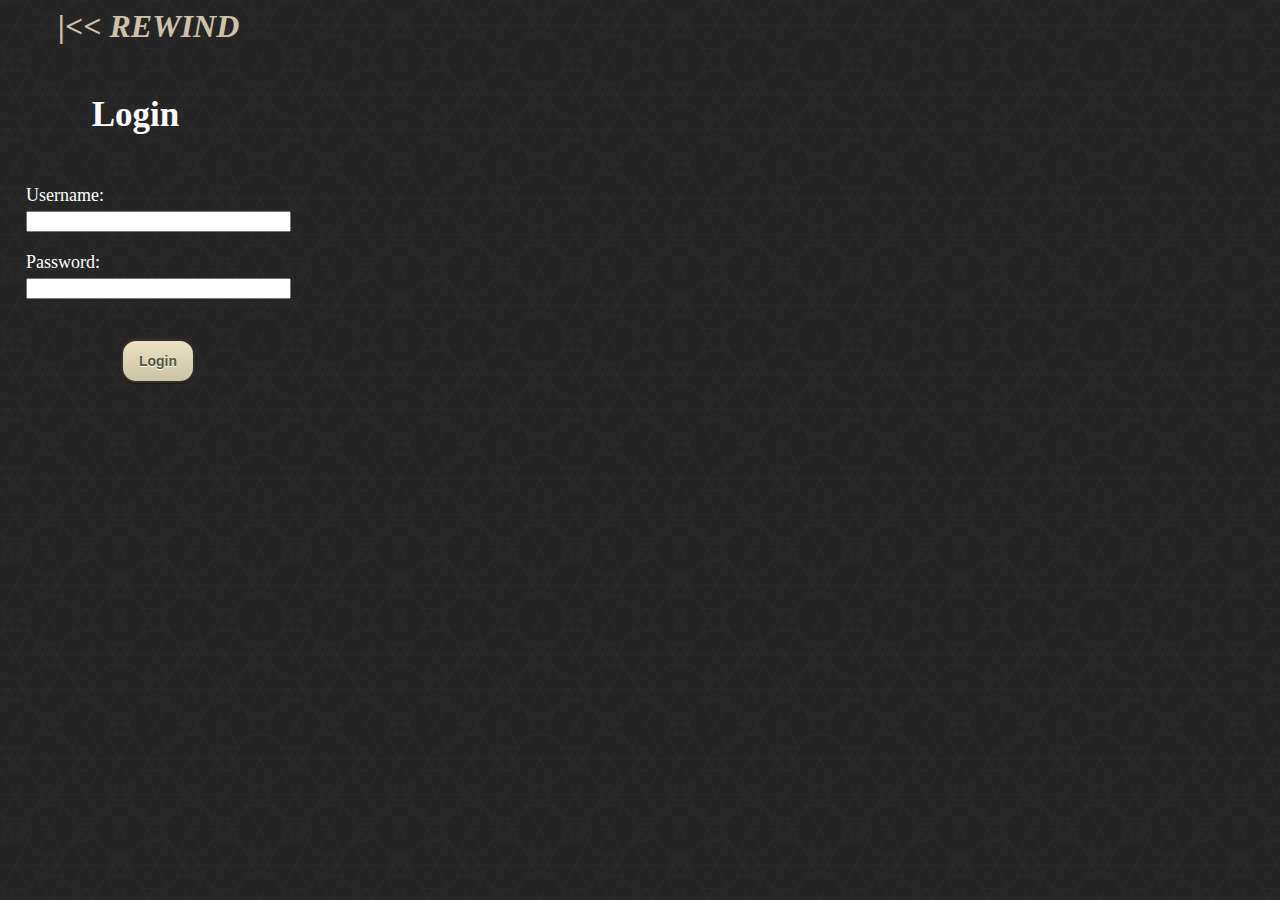
<file: extension/index.html>
<!DOCTYPE html>
<html>
<head>
    <title>First extension</title>
    <link rel="stylesheet" type="text/css" href="css/style.css">
    <script src="js/jquery-2.1.4.min.js"></script>
    <script src="js/main.js"></script>
</head>
<body>
    <h1 id = "title">|<< REWIND</h1>
    <div id="content">
	    <div id="header"></div>
	    <div id="detail_text">
	    	<span id="detail"></span>
	    </div>
    </div>
    <div id="footer" class="changableText">
    	<a href="#" id="button">Next Random Memory</a>
    </div>
</body>
</html>
</file>
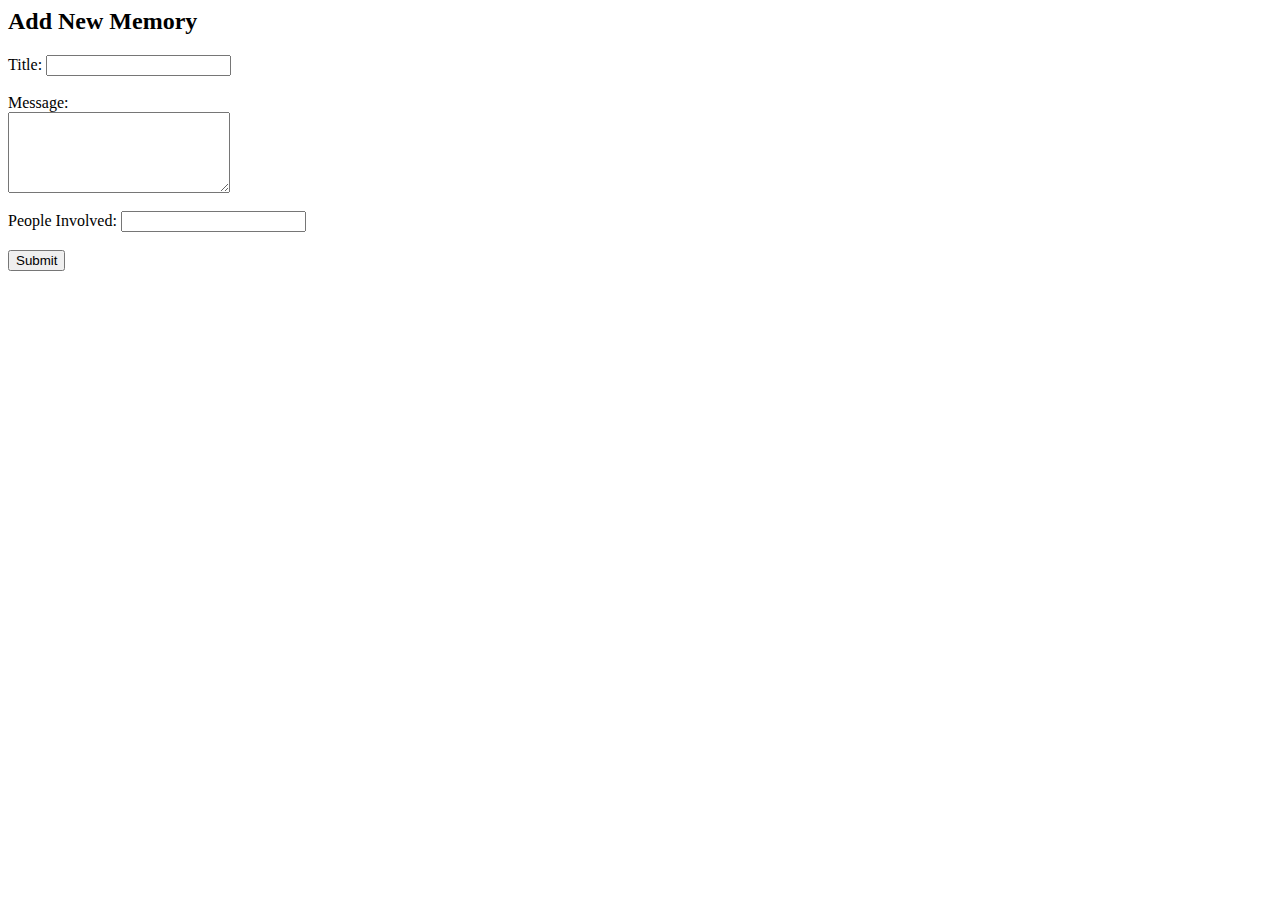
<file: web/index.html>
<html>
<head>
	<title>Add New Memory</title>
</head>
<body>
	<h2>Add New Memory</h2>
	<form method="post" action="action.php">

		Title: <input type="text" name="title"><br/><br/>
		Message:<br/> <textarea name="detail" rows="5" cols="25"></textarea><br/><br/>
		People Involved: <input type="text" name="people"><br/><br/>

		<input type="submit" value="Submit">

	</form>
</body>
</html>
</file>
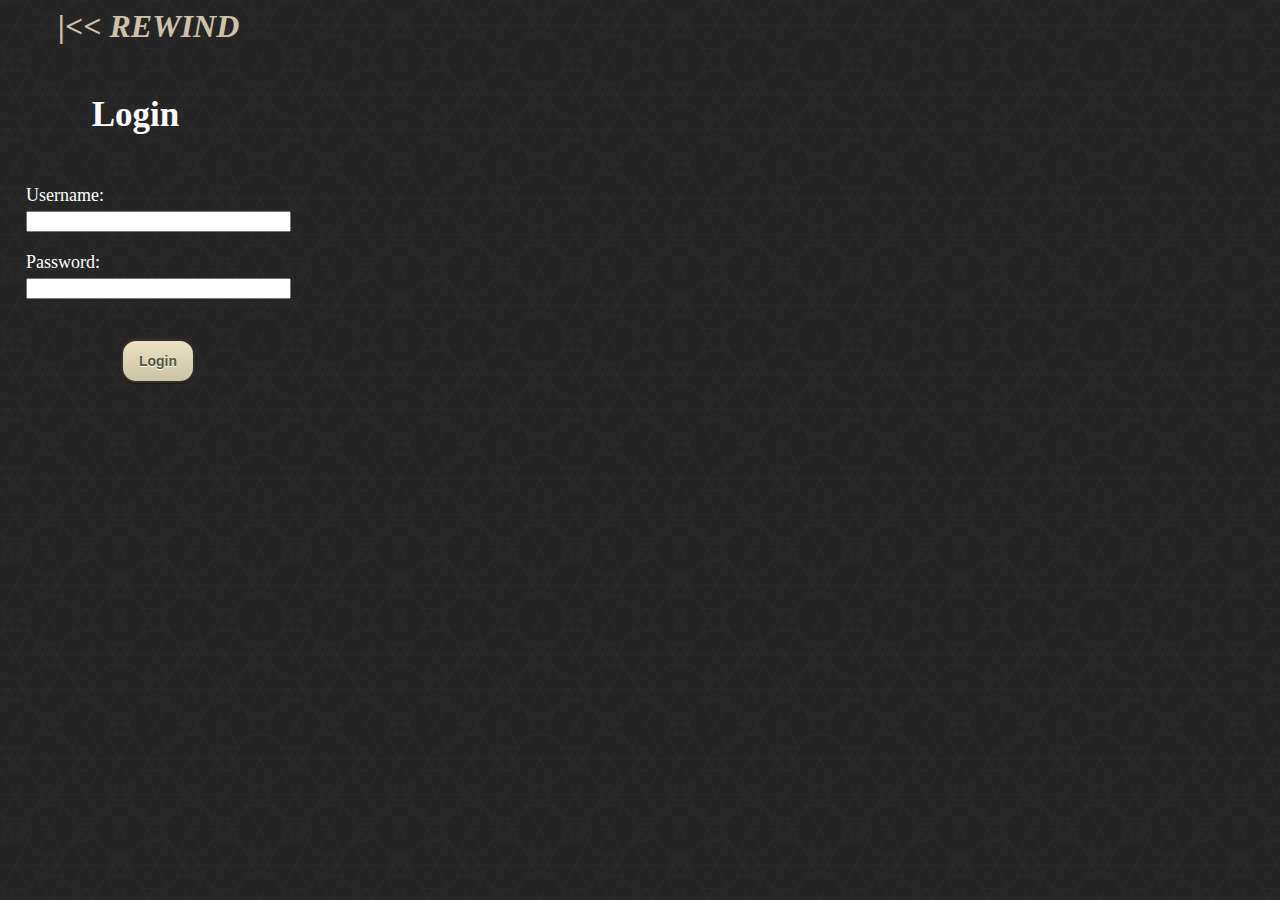
<file: extension/login.html>
<html>
<head>
<title>Login</title>
<link rel="stylesheet" type="text/css" href="css/login_style.css"/>
<script type="text/javascript" src="js/jquery-2.1.4.min.js"></script>
<script type="text/javascript" src="js/login.js"></script>
</head>
<body>
	<div id="container">
	<h1 id = "title">|<< REWIND</h1>
	<div id="header">Login</div>
	<div id="form">
	<form>
		<div id="form_uname">
			<div id="uname_text">Username: </div>
			<div id="uname">
				<input type="text" id="username">
			</div>
		</div>
		<div id="form_pwd">
			<div id="pwd_text">Password: </div>
			<div id="pwd">
				<input type="password" id="password">
			</div>
		</div>
		<div id="form_submit">
			<button id="button">Login</button>
		</div>
	</form>
	<div id="error"></div>
	</div>
</body>
</html>
</file>
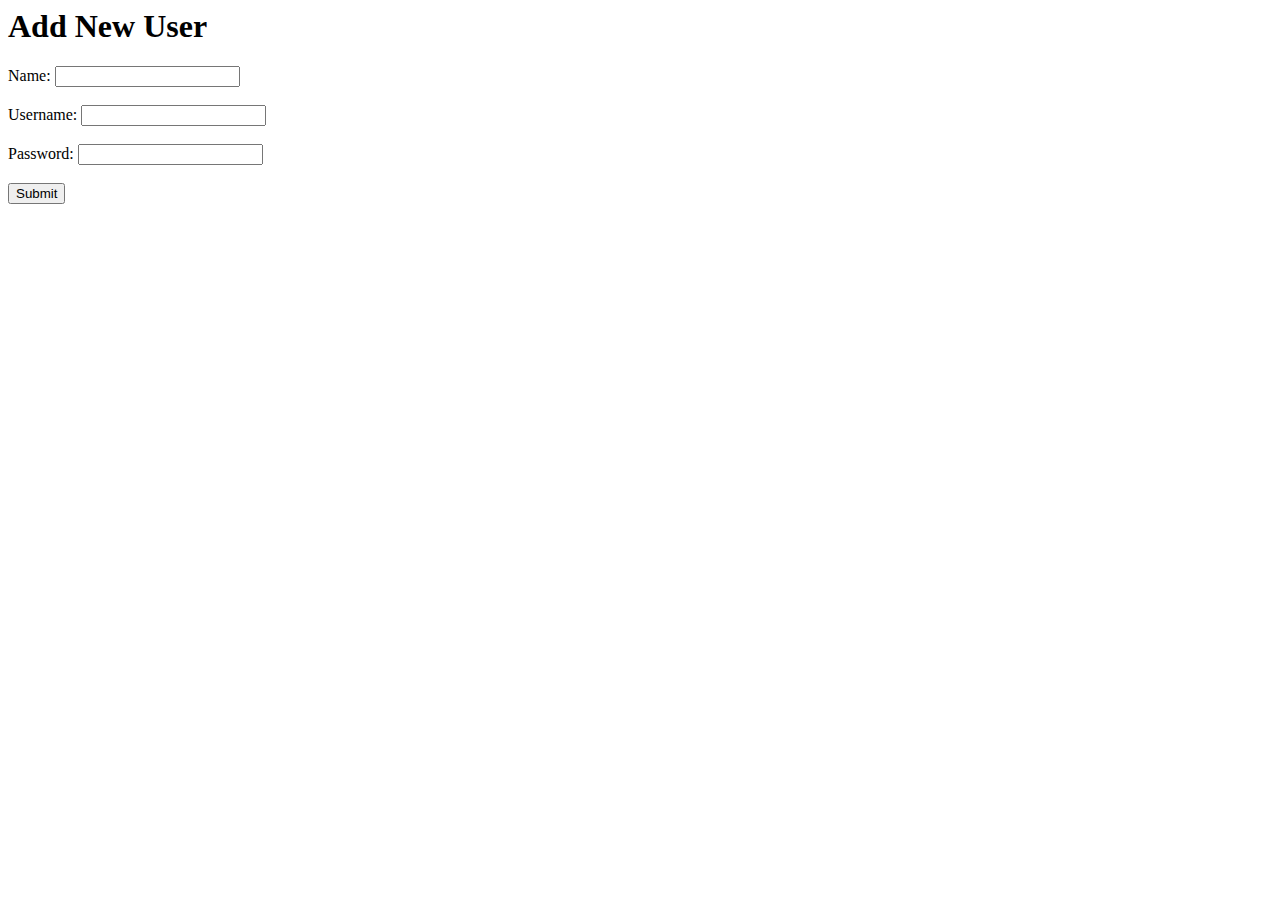
<file: web/add.html>
<html>
<head>
<title>Add New User</title>
</head>
<body>
<h1>Add New User</h1>
<form method="POST" action="add_user.php">
	Name: <input type="text" name="name"/><br/><br/>
	Username: <input type="text" name="username"/><br/><br/>
	Password: <input type="password" name="password"/><br/><br/>
	<input type="submit" value="Submit"/>
</form>
</body>
</html>
</file>
<file: extension/css/style.css>
html {
	height: 500px;
}

body {
	width: 300px;
	color:#fff;
	height: 500px;
	background: url('../img/background.png');
}

#title {
	font-family: 'Comic Sans MS';
	font-style: italic;
	margin-left: 50px;
	color: #ccc2a6;
}

#header {
	margin: 50px;
	margin-left: 5px;
	margin-bottom: 0px;
	font-size: 24px;
	font-weight: bold;
}

#content {
	padding-right: 10px;
}

#detail_text {
	margin: 50px;
	margin-top:10px;
	font-size: 18px;
	max-height: 300px;
	width: 100%;
	margin-left: 5px;
	overflow-y: auto;
}

#detail {
	overflow-y: auto;
	vertical-align: middle;
}

#footer {
	position: absolute;
	bottom: 10px;
	margin-left:30px;
}

#button {
	-moz-box-shadow: 0px 1px 0px 0px #1c1b18;
	-webkit-box-shadow: 0px 1px 0px 0px #1c1b18;
	box-shadow: 0px 1px 0px 0px #1c1b18;
	background:-webkit-gradient(linear, left top, left bottom, color-stop(0.05, #eae0c2), color-stop(1, #ccc2a6));
	background:-moz-linear-gradient(top, #eae0c2 5%, #ccc2a6 100%);
	background:-webkit-linear-gradient(top, #eae0c2 5%, #ccc2a6 100%);
	background:-o-linear-gradient(top, #eae0c2 5%, #ccc2a6 100%);
	background:-ms-linear-gradient(top, #eae0c2 5%, #ccc2a6 100%);
	background:linear-gradient(to bottom, #eae0c2 5%, #ccc2a6 100%);
	filter:progid:DXImageTransform.Microsoft.gradient(startColorstr='#eae0c2', endColorstr='#ccc2a6',GradientType=0);
	background-color:#eae0c2;
	-moz-border-radius:15px;
	-webkit-border-radius:15px;
	border-radius:15px;
	border:2px solid #333029;
	display:inline-block;
	cursor:pointer;
	color:#505739;
	font-family:Arial;
	font-size:14px;
	font-weight:bold;
	padding:12px 16px;
	text-decoration:none;
	text-shadow:0px 1px 0px #ffffff;
}
#button:hover {
	background:-webkit-gradient(linear, left top, left bottom, color-stop(0.05, #ccc2a6), color-stop(1, #eae0c2));
	background:-moz-linear-gradient(top, #ccc2a6 5%, #eae0c2 100%);
	background:-webkit-linear-gradient(top, #ccc2a6 5%, #eae0c2 100%);
	background:-o-linear-gradient(top, #ccc2a6 5%, #eae0c2 100%);
	background:-ms-linear-gradient(top, #ccc2a6 5%, #eae0c2 100%);
	background:linear-gradient(to bottom, #ccc2a6 5%, #eae0c2 100%);
	filter:progid:DXImageTransform.Microsoft.gradient(startColorstr='#ccc2a6', endColorstr='#eae0c2',GradientType=0);
	background-color:#ccc2a6;
}
#button:active {
	position:relative;
	top:1px;
}
</file>
<file: extension/css/login_style.css>
body {
	width: 300px;
	color:#fff;
	height: 500px;
	background: url('../img/background.png');
}

#title {
	font-family: 'Comic Sans MS';
	font-style: italic;
	margin-left: 50px;
	color: #ccc2a6;
}

#header {
	margin: 50px;
	margin-left: 5px;
	text-align: center;
	font-size: 35px;
	font-weight: bold;
}

#form_uname, #form_pwd {
	margin-left: 18px;
}

#uname_text, #pwd_text {
	font-size: 18px;
	margin-top:20px;
}

#username, #password {
	margin-top: 5px;
	width: 265px;
}

#form_submit {
	margin-top: 40px;
	text-align: center;
}

#error {
	color: #ff0000;
	font-size: 15px;
	position: absolute;
	bottom: 10px;
}

#button {
	-moz-box-shadow: 0px 1px 0px 0px #1c1b18;
	-webkit-box-shadow: 0px 1px 0px 0px #1c1b18;
	box-shadow: 0px 1px 0px 0px #1c1b18;
	background:-webkit-gradient(linear, left top, left bottom, color-stop(0.05, #eae0c2), color-stop(1, #ccc2a6));
	background:-moz-linear-gradient(top, #eae0c2 5%, #ccc2a6 100%);
	background:-webkit-linear-gradient(top, #eae0c2 5%, #ccc2a6 100%);
	background:-o-linear-gradient(top, #eae0c2 5%, #ccc2a6 100%);
	background:-ms-linear-gradient(top, #eae0c2 5%, #ccc2a6 100%);
	background:linear-gradient(to bottom, #eae0c2 5%, #ccc2a6 100%);
	filter:progid:DXImageTransform.Microsoft.gradient(startColorstr='#eae0c2', endColorstr='#ccc2a6',GradientType=0);
	background-color:#eae0c2;
	-moz-border-radius:15px;
	-webkit-border-radius:15px;
	border-radius:15px;
	border:2px solid #333029;
	display:inline-block;
	cursor:pointer;
	color:#505739;
	font-family:Arial;
	font-size:14px;
	font-weight:bold;
	padding:12px 16px;
	text-decoration:none;
	text-shadow:0px 1px 0px #ffffff;
}
#button:hover {
	background:-webkit-gradient(linear, left top, left bottom, color-stop(0.05, #ccc2a6), color-stop(1, #eae0c2));
	background:-moz-linear-gradient(top, #ccc2a6 5%, #eae0c2 100%);
	background:-webkit-linear-gradient(top, #ccc2a6 5%, #eae0c2 100%);
	background:-o-linear-gradient(top, #ccc2a6 5%, #eae0c2 100%);
	background:-ms-linear-gradient(top, #ccc2a6 5%, #eae0c2 100%);
	background:linear-gradient(to bottom, #ccc2a6 5%, #eae0c2 100%);
	filter:progid:DXImageTransform.Microsoft.gradient(startColorstr='#ccc2a6', endColorstr='#eae0c2',GradientType=0);
	background-color:#ccc2a6;
}
#button:active {
	position:relative;
	top:1px;
}
</file>
